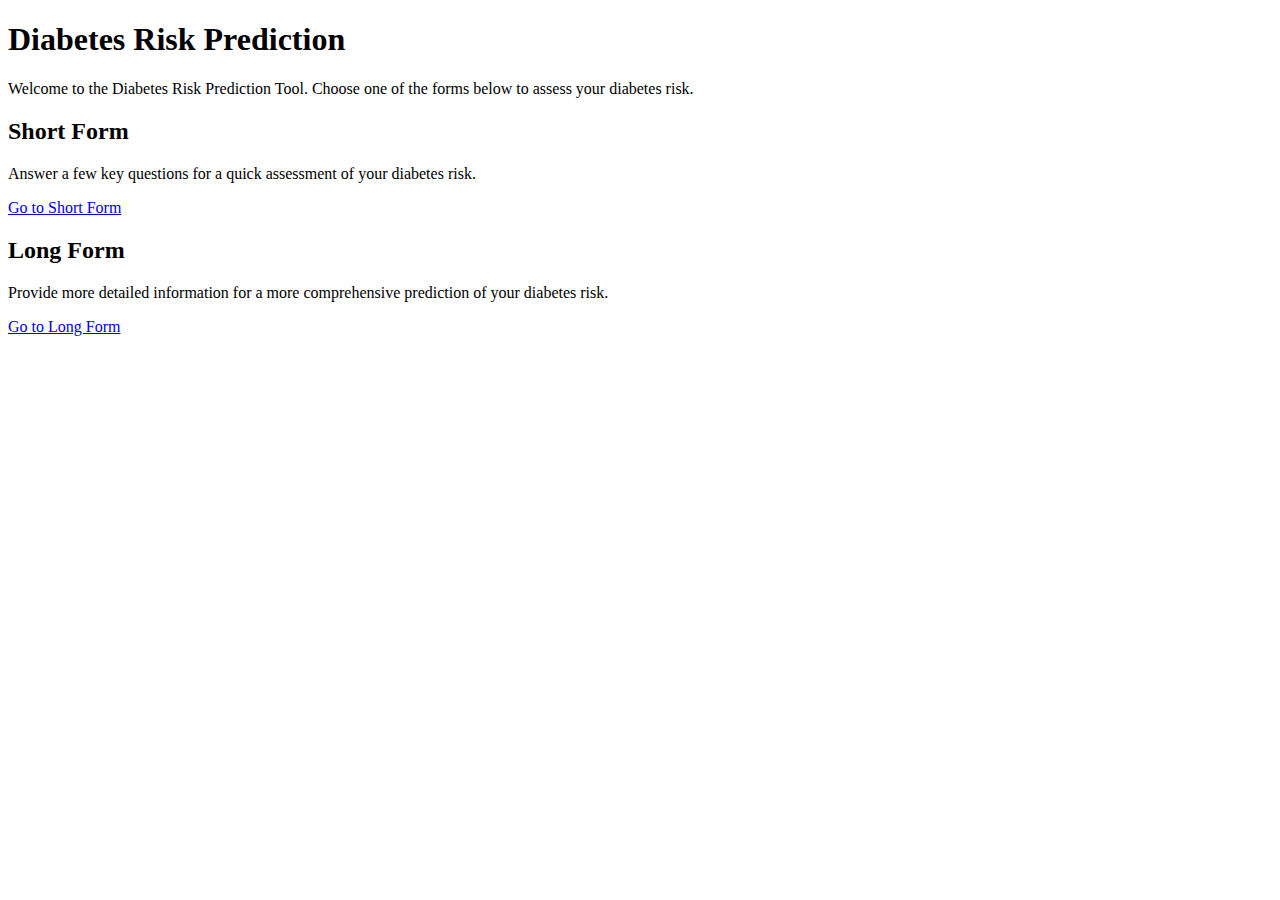
<file: templates/index.html>
<!DOCTYPE html>
<html lang="en">
<head>
    <meta charset="UTF-8">
    <meta name="viewport" content="width=device-width, initial-scale=1.0">
    <title>Diabetes Risk Prediction</title>
</head>
<body>
    <h1>Diabetes Risk Prediction</h1>
    <p>Welcome to the Diabetes Risk Prediction Tool. Choose one of the forms below to assess your diabetes risk.</p>
    
    <h2>Short Form</h2>
    <p>Answer a few key questions for a quick assessment of your diabetes risk.</p>
    <a href="/short_form">Go to Short Form</a>

    <h2>Long Form</h2>
    <p>Provide more detailed information for a more comprehensive prediction of your diabetes risk.</p>
    <a href="/long_form">Go to Long Form</a>
</body>
</html>
</file>
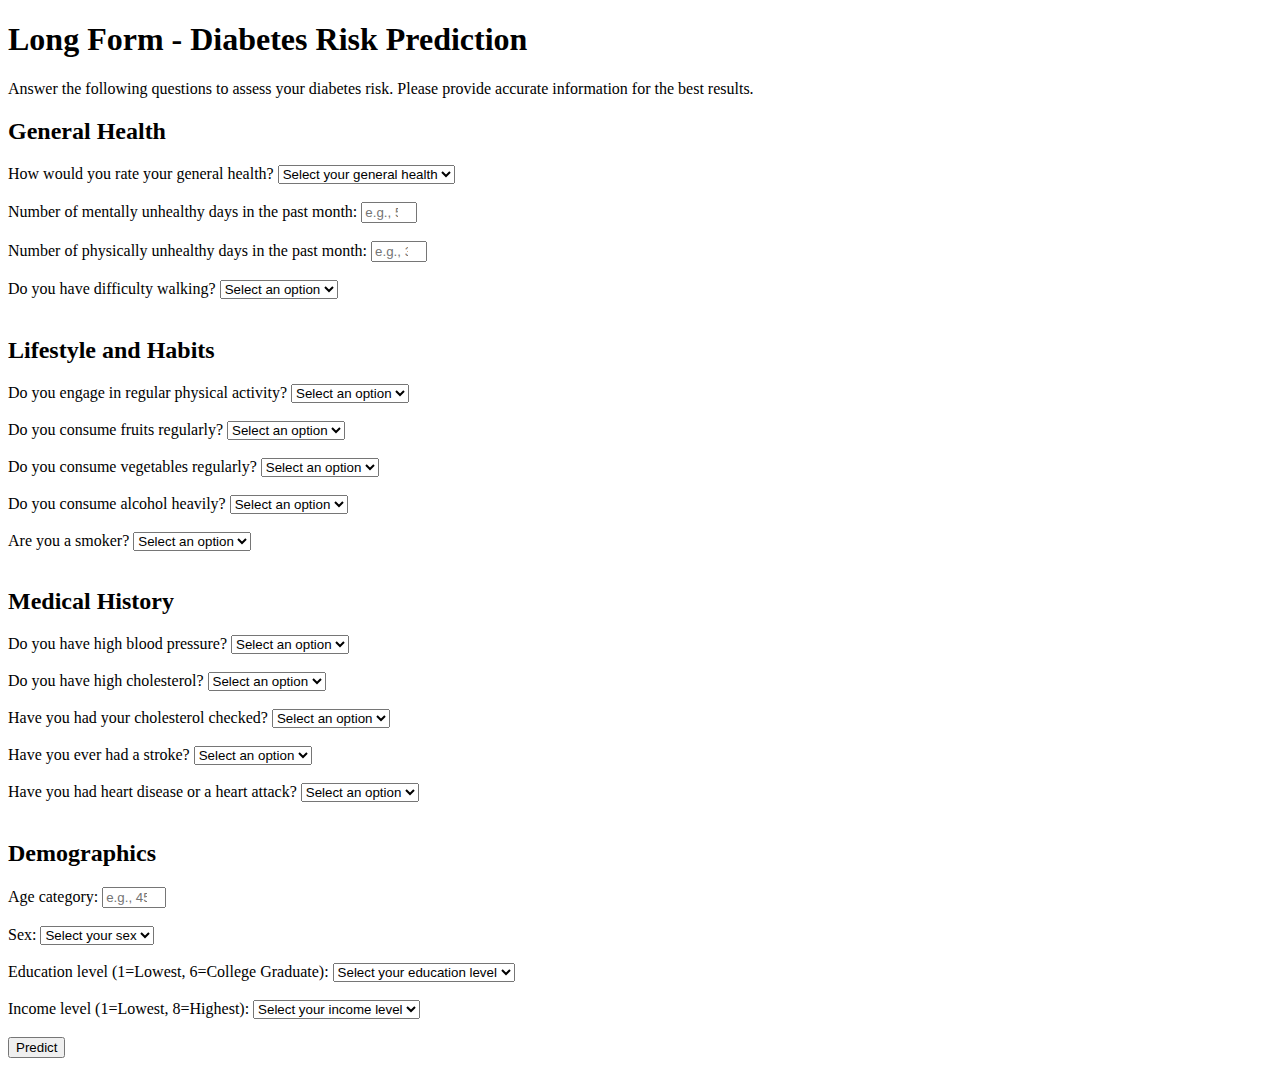
<file: templates/long_form.html>
<!DOCTYPE html>
<html lang="en">
<head>
    <meta charset="UTF-8">
    <meta name="viewport" content="width=device-width, initial-scale=1.0">
    <title>Long Form - Diabetes Risk Prediction</title>
</head>
<body>
    <h1>Long Form - Diabetes Risk Prediction</h1>
    <p>Answer the following questions to assess your diabetes risk. Please provide accurate information for the best results.</p>

    <form method="POST">

        <!-- Section 1: General Health -->
        <h2>General Health</h2>
        <label for="GenHlth">How would you rate your general health?</label>
        <select id="GenHlth" name="GenHlth" required>
            <option value="" disabled selected>Select your general health</option>
            <option value="1">Excellent</option>
            <option value="2">Very Good</option>
            <option value="3">Good</option>
            <option value="4">Fair</option>
            <option value="5">Poor</option>
        </select>
        <br><br>

        <label for="MentHlth">Number of mentally unhealthy days in the past month:</label>
        <input type="number" id="MentHlth" name="MentHlth" min="0" max="30" placeholder="e.g., 5" required>
        <br><br>

        <label for="PhysHlth">Number of physically unhealthy days in the past month:</label>
        <input type="number" id="PhysHlth" name="PhysHlth" min="0" max="30" placeholder="e.g., 3" required>
        <br><br>

        <label for="DiffWalk">Do you have difficulty walking?</label>
        <select id="DiffWalk" name="DiffWalk" required>
            <option value="" disabled selected>Select an option</option>
            <option value="1">Yes</option>
            <option value="0">No</option>
        </select>
        <br><br>

        <!-- Section 2: Lifestyle and Habits -->
        <h2>Lifestyle and Habits</h2>
        <label for="PhysActivity">Do you engage in regular physical activity?</label>
        <select id="PhysActivity" name="PhysActivity" required>
            <option value="" disabled selected>Select an option</option>
            <option value="1">Yes</option>
            <option value="0">No</option>
        </select>
        <br><br>

        <label for="Fruits">Do you consume fruits regularly?</label>
        <select id="Fruits" name="Fruits" required>
            <option value="" disabled selected>Select an option</option>
            <option value="1">Yes</option>
            <option value="0">No</option>
        </select>
        <br><br>

        <label for="Veggies">Do you consume vegetables regularly?</label>
        <select id="Veggies" name="Veggies" required>
            <option value="" disabled selected>Select an option</option>
            <option value="1">Yes</option>
            <option value="0">No</option>
        </select>
        <br><br>

        <label for="HvyAlcoholConsump">Do you consume alcohol heavily?</label>
        <select id="HvyAlcoholConsump" name="HvyAlcoholConsump" required>
            <option value="" disabled selected>Select an option</option>
            <option value="1">Yes</option>
            <option value="0">No</option>
        </select>
        <br><br>

        <label for="Smoker">Are you a smoker?</label>
        <select id="Smoker" name="Smoker" required>
            <option value="" disabled selected>Select an option</option>
            <option value="1">Yes</option>
            <option value="0">No</option>
        </select>
        <br><br>

        <!-- Section 3: Medical History -->
        <h2>Medical History</h2>
        <label for="HighBP">Do you have high blood pressure?</label>
        <select id="HighBP" name="HighBP" required>
            <option value="" disabled selected>Select an option</option>
            <option value="1">Yes</option>
            <option value="0">No</option>
        </select>
        <br><br>

        <label for="HighChol">Do you have high cholesterol?</label>
        <select id="HighChol" name="HighChol" required>
            <option value="" disabled selected>Select an option</option>
            <option value="1">Yes</option>
            <option value="0">No</option>
        </select>
        <br><br>

        <label for="CholCheck">Have you had your cholesterol checked?</label>
        <select id="CholCheck" name="CholCheck" required>
            <option value="" disabled selected>Select an option</option>
            <option value="1">Yes</option>
            <option value="0">No</option>
        </select>
        <br><br>

        <label for="Stroke">Have you ever had a stroke?</label>
        <select id="Stroke" name="Stroke" required>
            <option value="" disabled selected>Select an option</option>
            <option value="1">Yes</option>
            <option value="0">No</option>
        </select>
        <br><br>

        <label for="HeartDiseaseorAttack">Have you had heart disease or a heart attack?</label>
        <select id="HeartDiseaseorAttack" name="HeartDiseaseorAttack" required>
            <option value="" disabled selected>Select an option</option>
            <option value="1">Yes</option>
            <option value="0">No</option>
        </select>
        <br><br>

        <!-- Section 4: Demographics -->
        <h2>Demographics</h2>
        <label for="Age">Age category:</label>
        <input type="number" id="Age" name="Age" min="1" max="120" placeholder="e.g., 45" required>
        <br><br>

        <label for="Sex">Sex:</label>
        <select id="Sex" name="Sex" required>
            <option value="" disabled selected>Select your sex</option>
            <option value="1">Male</option>
            <option value="0">Female</option>
        </select>
        <br><br>

        <label for="Education">Education level (1=Lowest, 6=College Graduate):</label>
        <select id="Education" name="Education" required>
            <option value="" disabled selected>Select your education level</option>
            <option value="1">No Schooling</option>
            <option value="2">Elementary School</option>
            <option value="3">Middle School</option>
            <option value="4">High School Graduate</option>
            <option value="5">Some College</option>
            <option value="6">College Graduate</option>
        </select>
        <br><br>

        <label for="Income">Income level (1=Lowest, 8=Highest):</label>
        <select id="Income" name="Income" required>
            <option value="" disabled selected>Select your income level</option>
            <option value="1">Lowest</option>
            <option value="2">Low</option>
            <option value="3">Lower-Middle</option>
            <option value="4">Middle</option>
            <option value="5">Upper-Middle</option>
            <option value="6">High</option>
            <option value="7">Higher</option>
            <option value="8">Highest</option>
        </select>
        <br><br>

        <button type="submit">Predict</button>
    </form>
</body>
</html>
</file>
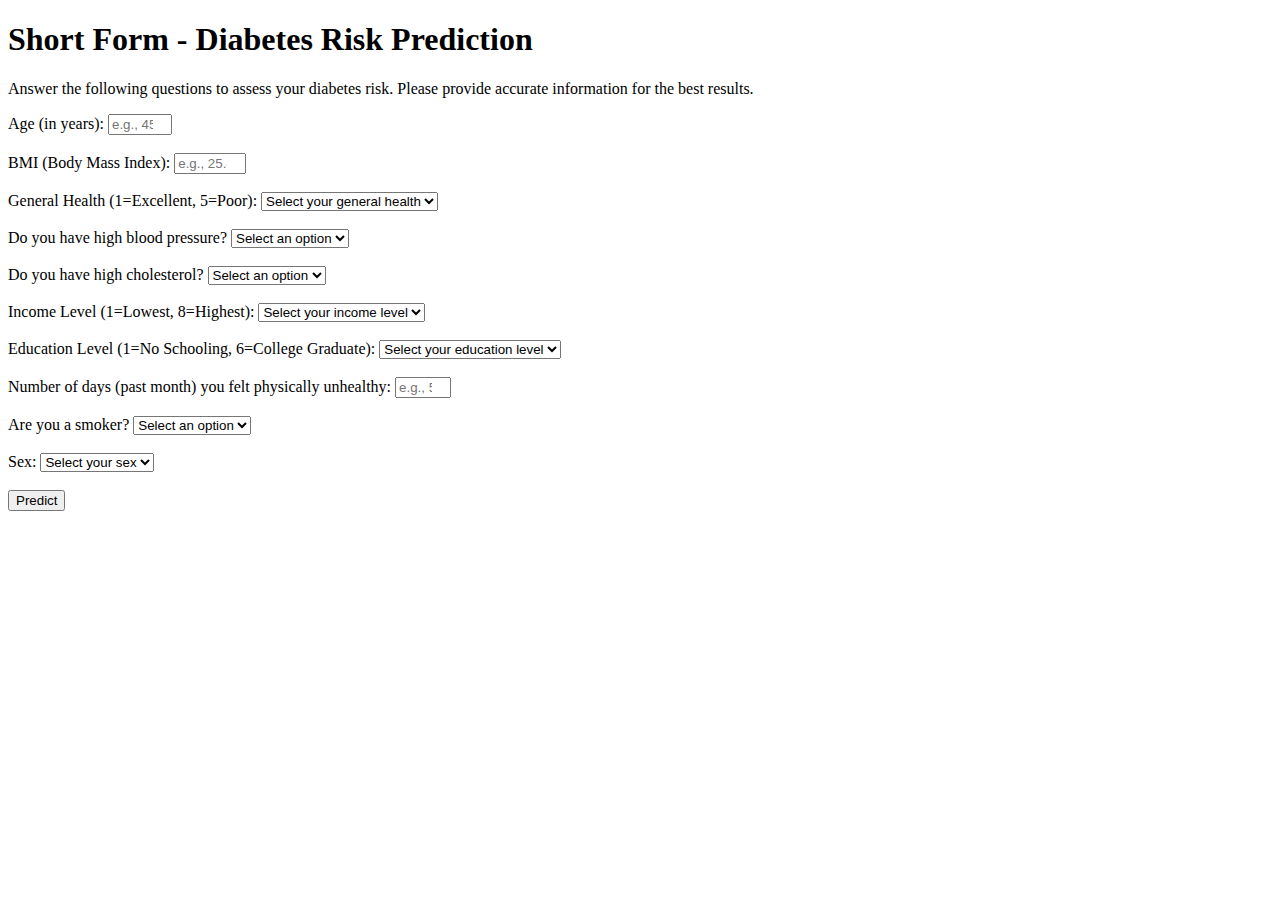
<file: templates/short_form.html>
<!DOCTYPE html>
<html lang="en">
<head>
    <meta charset="UTF-8">
    <meta name="viewport" content="width=device-width, initial-scale=1.0">
    <title>Short Form - Diabetes Risk Prediction</title>
</head>
<body>
    <h1>Short Form - Diabetes Risk Prediction</h1>
    <p>Answer the following questions to assess your diabetes risk. Please provide accurate information for the best results.</p>
    
    <form method="POST">
        <!-- Age -->
        <label for="Age">Age (in years):</label>
        <input type="number" id="Age" name="Age" min="1" max="120" placeholder="e.g., 45" required>
        <br><br>

        <!-- BMI -->
        <label for="BMI">BMI (Body Mass Index):</label>
        <input type="number" id="BMI" name="BMI" step="0.1" min="10" max="50" placeholder="e.g., 25.4" required>
        <br><br>

        <!-- General Health -->
        <label for="GenHlth">General Health (1=Excellent, 5=Poor):</label>
        <select id="GenHlth" name="GenHlth" required>
            <option value="" disabled selected>Select your general health</option>
            <option value="1">Excellent</option>
            <option value="2">Very Good</option>
            <option value="3">Good</option>
            <option value="4">Fair</option>
            <option value="5">Poor</option>
        </select>
        <br><br>

        <!-- High Blood Pressure -->
        <label for="HighBP">Do you have high blood pressure?</label>
        <select id="HighBP" name="HighBP" required>
            <option value="" disabled selected>Select an option</option>
            <option value="1">Yes</option>
            <option value="0">No</option>
        </select>
        <br><br>

        <!-- High Cholesterol -->
        <label for="HighChol">Do you have high cholesterol?</label>
        <select id="HighChol" name="HighChol" required>
            <option value="" disabled selected>Select an option</option>
            <option value="1">Yes</option>
            <option value="0">No</option>
        </select>
        <br><br>

        <!-- Income Level -->
        <label for="Income">Income Level (1=Lowest, 8=Highest):</label>
        <select id="Income" name="Income" required>
            <option value="" disabled selected>Select your income level</option>
            <option value="1">Lowest</option>
            <option value="2">Low</option>
            <option value="3">Lower-Middle</option>
            <option value="4">Middle</option>
            <option value="5">Upper-Middle</option>
            <option value="6">High</option>
            <option value="7">Higher</option>
            <option value="8">Highest</option>
        </select>
        <br><br>

        <!-- Education Level -->
        <label for="Education">Education Level (1=No Schooling, 6=College Graduate):</label>
        <select id="Education" name="Education" required>
            <option value="" disabled selected>Select your education level</option>
            <option value="1">No Schooling</option>
            <option value="2">Elementary School</option>
            <option value="3">Middle School</option>
            <option value="4">High School Graduate</option>
            <option value="5">Some College</option>
            <option value="6">College Graduate</option>
        </select>
        <br><br>

        <!-- Physical Health -->
        <label for="PhysHlth">Number of days (past month) you felt physically unhealthy:</label>
        <input type="number" id="PhysHlth" name="PhysHlth" min="0" max="30" placeholder="e.g., 5" required>
        <br><br>

        <!-- Smoking Status -->
        <label for="Smoker">Are you a smoker?</label>
        <select id="Smoker" name="Smoker" required>
            <option value="" disabled selected>Select an option</option>
            <option value="1">Yes</option>
            <option value="0">No</option>
        </select>
        <br><br>

        <!-- Sex -->
        <label for="Sex">Sex:</label>
        <select id="Sex" name="Sex" required>
            <option value="" disabled selected>Select your sex</option>
            <option value="1">Male</option>
            <option value="0">Female</option>
        </select>
        <br><br>

        <button type="submit">Predict</button>
    </form>
</body>
</html>
</file>
